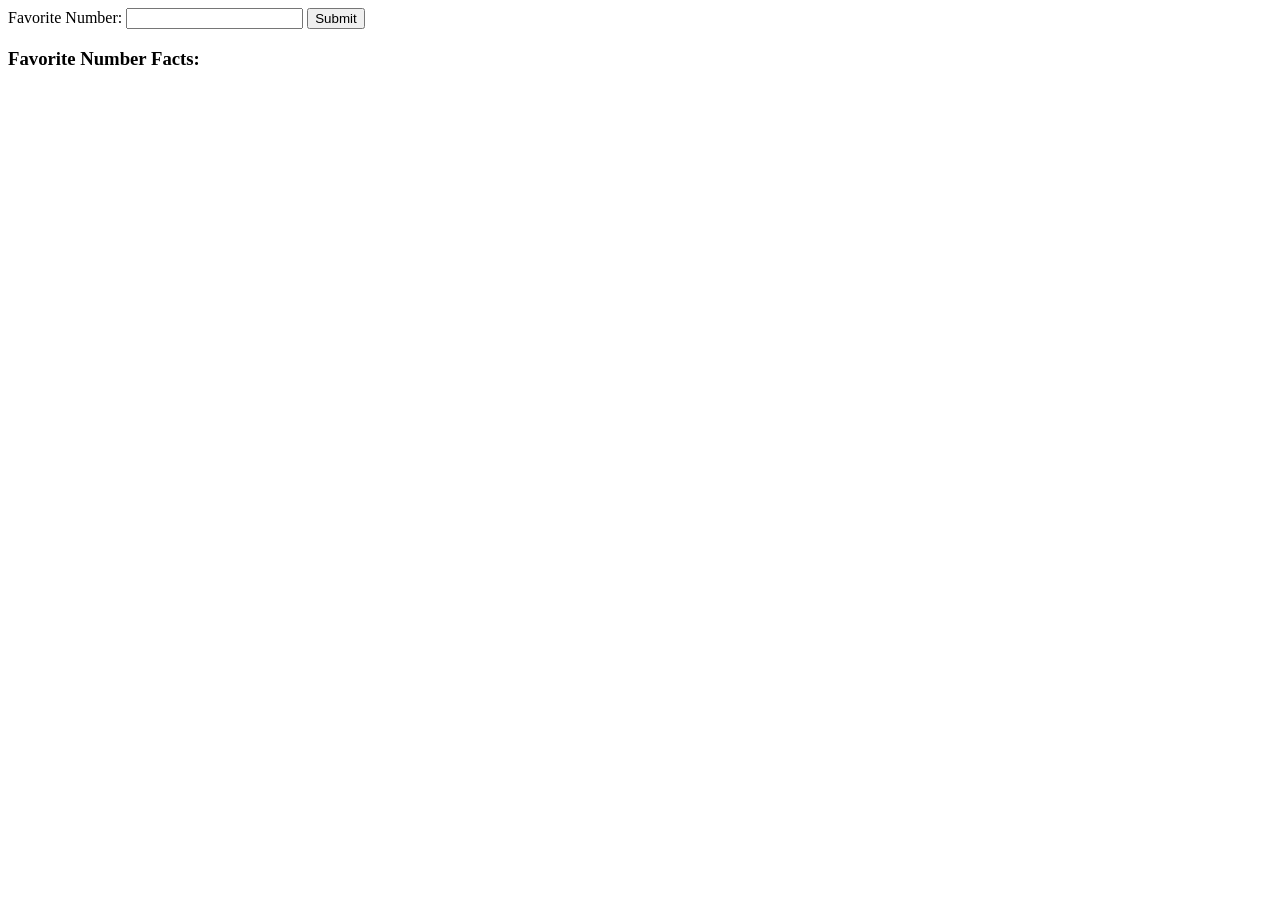
<file: Part-1-Number-Facts-Async/index.html>
<!DOCTYPE html>
<html lang="en">
  <head>
    <meta charset="UTF-8" />
    <meta name="viewport" content="width=device-width, initial-scale=1.0" />
    <title>Number Facts</title>
  </head>
  <body>
    <form id="numberForm">
      <label for="inputNum">Favorite Number:</label>
      <input type="number" id="inputNum" />
      <button type="submit">Submit</button>
    </form>
    <h3 class="favNum">Favorite Number Facts:</h3>
    <ul id="factsList"></ul>
    <script
      src="https://code.jquery.com/jquery-3.7.1.min.js"
      integrity="sha256-/JqT3SQfawRcv/BIHPThkBvs0OEvtFFmqPF/lYI/Cxo="
      crossorigin="anonymous"
    ></script>
    <script src="app.js"></script>
  </body>
</html>
</file>
